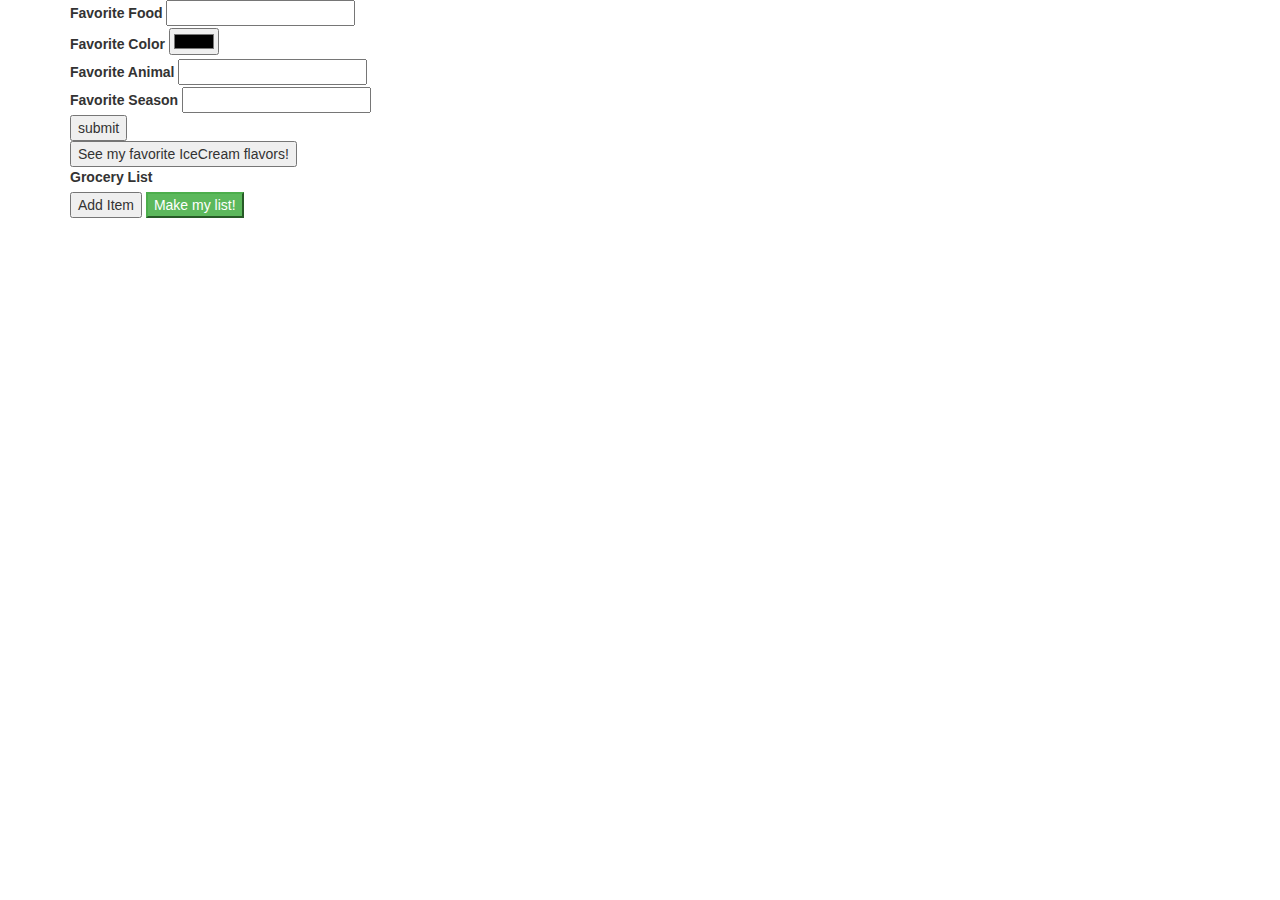
<file: index.html>
<!DOCTYPE html>
<html>
  <head>
    <link rel="stylesheet" href="https://maxcdn.bootstrapcdn.com/bootstrap/3.3.7/css/bootstrap.min.css" integrity="sha384-BVYiiSIFeK1dGmJRAkycuHAHRg32OmUcww7on3RYdg4Va+PmSTsz/K68vbdEjh4u" crossorigin="anonymous">
    <link rel="stylesheet" href="css/master.css">
    <script src="js/jquery-3.2.1.js"></script>
    <script src="js/scripts.js"></script>
    <title>Favorite Things</title>
  </head>
  <body>
    <div class="container">
      <form id="favorite" action="index.html" method="post">
        <div class="row">
          <div class="col-md-12">
            <label for="food">Favorite Food</label>
            <input id="food" type="text" name="food">
          </div>
        </div>
        <div class="row">
          <div class="col-md-12">
            <label for="color">Favorite Color</label>
            <input id="color" type="color" name="color">
          </div>
        </div>
        <div class="row">
          <div class="col-md-12">
            <label for="animal">Favorite Animal</label>
            <input id="animal" type="text" name="animal">
          </div>
        </div>
        <div class="row">
          <div class="col-md-12">
            <label for="season">Favorite Season</label>
            <input id="season" type="text" name="season">
          </div>
        </div>
        <button id="yes" type="submit" name="button">submit</button>
      </form>
      <p class="output">Your favorite food is <span id="foody"></span>. Your favorite color is <span id="colory"></span>. Your favorite animal is <span id="animaly"></span>. Your favorite season is <span id="seasony"></span>.</p>
      <ul class="output">
        <li id="myfavfood"></li>
        <li id="myfavcolor"></li>
        <li id="myfavanimal"></li>
      </ul>

      <button id="icecream" type="button" name="button">See my favorite IceCream flavors!</button>

      <form id="grocery" action="index.html" method="post">
        <div id="list">
          <label for="Grocery">Grocery List</label>
        </div>
        <button id="next" type="button" name="button">Add Item</button>
        <button type="submit" class="btn-success" name="button">Make my list!</button>
      </form>
      <p id="grocery"></p>
    </div>
  </body>
</html>
</file>
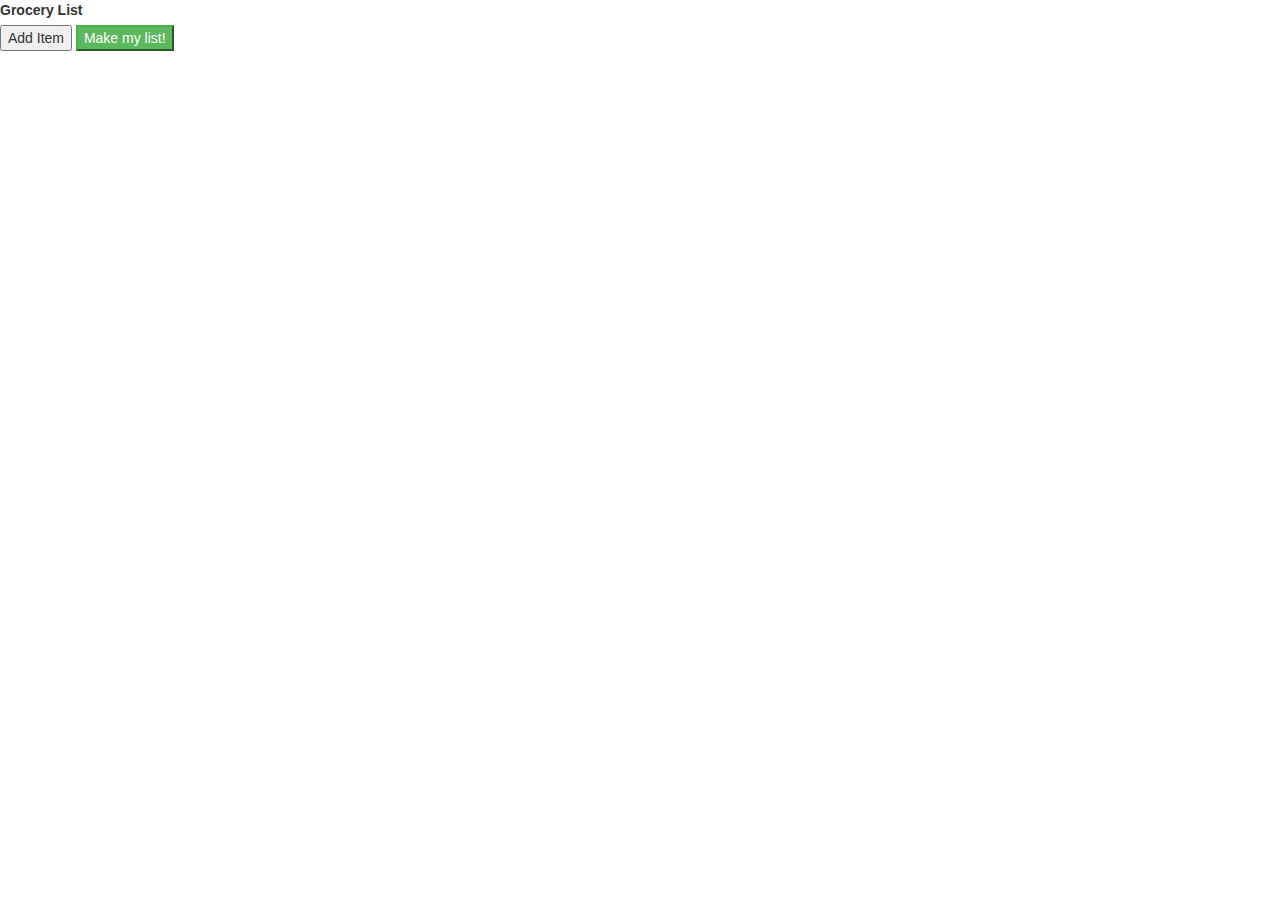
<file: grocery.html>
<!DOCTYPE html>
<html>
  <head>
    <link rel="stylesheet" href="https://maxcdn.bootstrapcdn.com/bootstrap/3.3.7/css/bootstrap.min.css" integrity="sha384-BVYiiSIFeK1dGmJRAkycuHAHRg32OmUcww7on3RYdg4Va+PmSTsz/K68vbdEjh4u" crossorigin="anonymous">
    <link rel="stylesheet" href="css/master.css">
    <script src="js/jquery-3.2.1.js"></script>
    <script src="js/script.js"></script>
    <title>groc</title>
  </head>
  <body>
    <form id="grocery" action="grocery.html" method="post">
      <div id="list">
        <label for="Grocery">Grocery List</label>
      </div>
      <button id="next" type="button" name="button">Add Item</button>
      <button type="submit" class="btn-success" name="button">Make my list!</button>
    </form>
    <ul id="groceri"></ul>
  </body>
</html>
</file>
<file: css/master.css>
.output {
  display: none;
}
</file>
